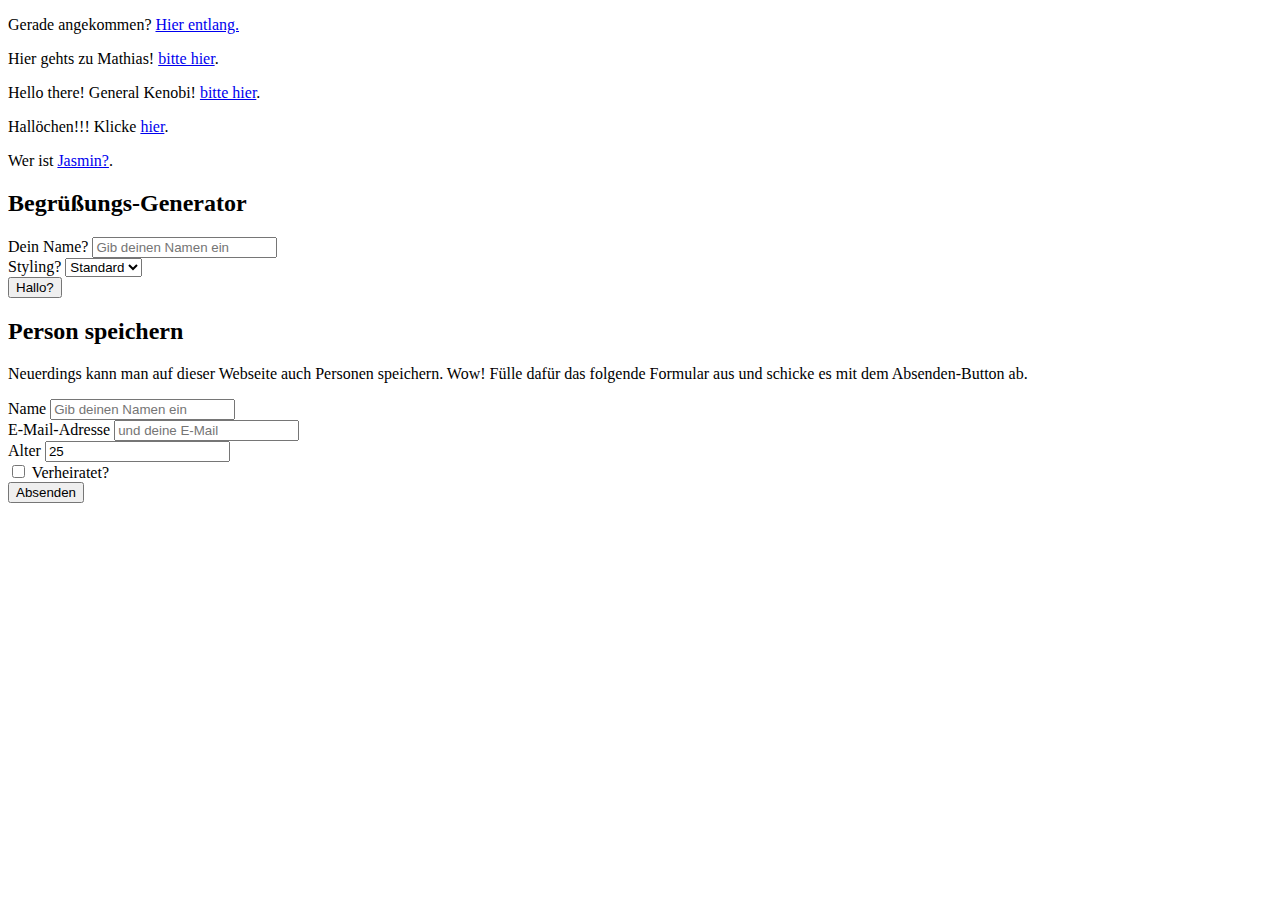
<file: src/main/resources/static/index.html>
<!DOCTYPE html>
<html lang="de">
<head>
  <meta charset="UTF-8">
  <title>Meine Hauptseite</title>
</head>
<body>
  <p>
    Gerade angekommen? <a href="/greeting">Hier entlang.</a>
  </p>
  <p>
    Hier gehts zu Mathias! <a href="/greeting?n=Mathias&css=style-mathias">bitte hier</a>.
  </p>
  <p>
    Hello there! General Kenobi! <a href="/greeting?n=Kenobi&css=style-stefan">bitte hier</a>.
  </p>
  <p>
    Hallöchen!!! Klicke <a href="/greeting?n=Max&css=style-max">hier</a>.
  </p>
  <p>
    Wer ist <a href="/greeting?n=Jasmin&css=style-jasmin">Jasmin?</a>.
  </p>

  <h2>Begrüßungs-Generator</h2>
  <form action="/greeting" method="GET">
    <div>
      <label for="userInput">Dein Name?</label>
      <input name="n" id="userInput" placeholder="Gib deinen Namen ein" />
    </div>
    <div>
      <label for="styling">Styling?</label>
      <select name="css" id="styling">
        <option value="" selected>Standard</option>
        <option value="style-mathias">Mathias</option>
        <option value="style-stefan">Stefan</option>
        <option value="style-max">Max</option>
        <option value="style-jasmin">Jasmin</option>
        <option value="style-alex">Alex</option>
        <option value="a">Leer</option>
      </select>
    </div>
    <div>
      <button>Hallo?</button>
    </div>
  </form>

  <h2>Person speichern</h2>
  <p>
    Neuerdings kann man auf dieser Webseite auch Personen speichern. Wow! Fülle dafür das folgende Formular aus und schicke es mit dem Absenden-Button ab.
  </p>
  <form action="/person" method="POST">
    <div>
      <label for="name">Name</label>
      <input name="name" id="name" type="text" placeholder="Gib deinen Namen ein" />
    </div>
    <div>
      <label for="email">E-Mail-Adresse</label>
      <input name="email" id="email" type="email" placeholder="und deine E-Mail" />
    </div>
    <div>
      <label for="age">Alter</label>
      <input name="age" id="age" type="number" value="25" />
    </div>
    <div>
      <input name="married" id="married" type="checkbox" />
      <label for="married">Verheiratet?</label>
    </div>
    <div>
      <button>Absenden</button>
    </div>
  </form>
</body>
</html>
</file>
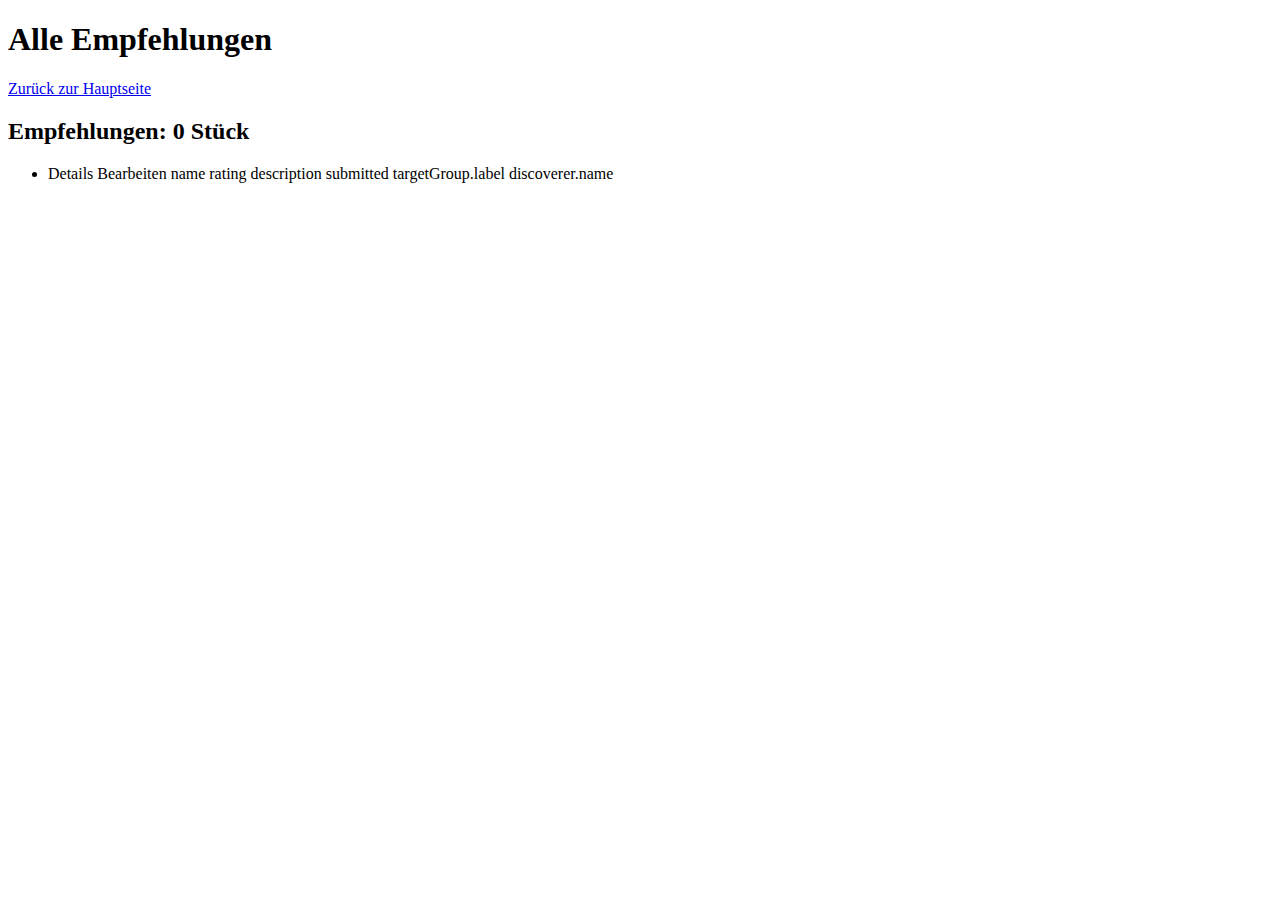
<file: src/main/resources/templates/recommendations.html>
<!DOCTYPE HTML>
<html xmlns:th="http://www.thymeleaf.org">
<head>
  <title>Hello :-)</title>
  <meta http-equiv="Content-Type" content="text/html; charset=UTF-8" />
  <link rel="stylesheet" th:href="@{/greeting-styles/boring.css}">
<!--  TODO: use Bootstrap for styling-->
</head>
<body>
  <header>
    <h1>Alle Empfehlungen</h1>
    <div>
      <a href="/">
        Zurück zur Hauptseite
      </a>
    </div>
  </header>
  <main>
    <h2>
      Empfehlungen:
      <span th:text="${#lists.size(allRecommendations)}">0</span>
      Stück
    </h2>
    <ul>
      <li th:each="recommendation : ${allRecommendations}">
        <a th:href="'/recommendation/' + ${recommendation.id}">
          Details
        </a>
        <a th:href="'/recommendation/' + ${recommendation.id}">
          Bearbeiten
        </a>
        <span>
          <a th:href="${recommendation.url}"
             th:text="${recommendation.name}">
            name
          </a>
        </span>
        <span th:text="${recommendation.rating}">
          rating
        </span>
        <span th:text="${recommendation.description}">
          description
        </span>
        <span th:text="${recommendation.submitted}">
          submitted
        </span>
        <span th:text="${recommendation.targetGroup.label}">
          targetGroup.label
        </span>
        <a th:if="${recommendation.discoverer != null}"
           th:href="'/person/' + ${recommendation.discoverer.id}"
           th:text="${recommendation.discoverer.name}">
          discoverer.name
        </a>
      </li>
    </ul>
  </main>
</body>
</html>
</file>
